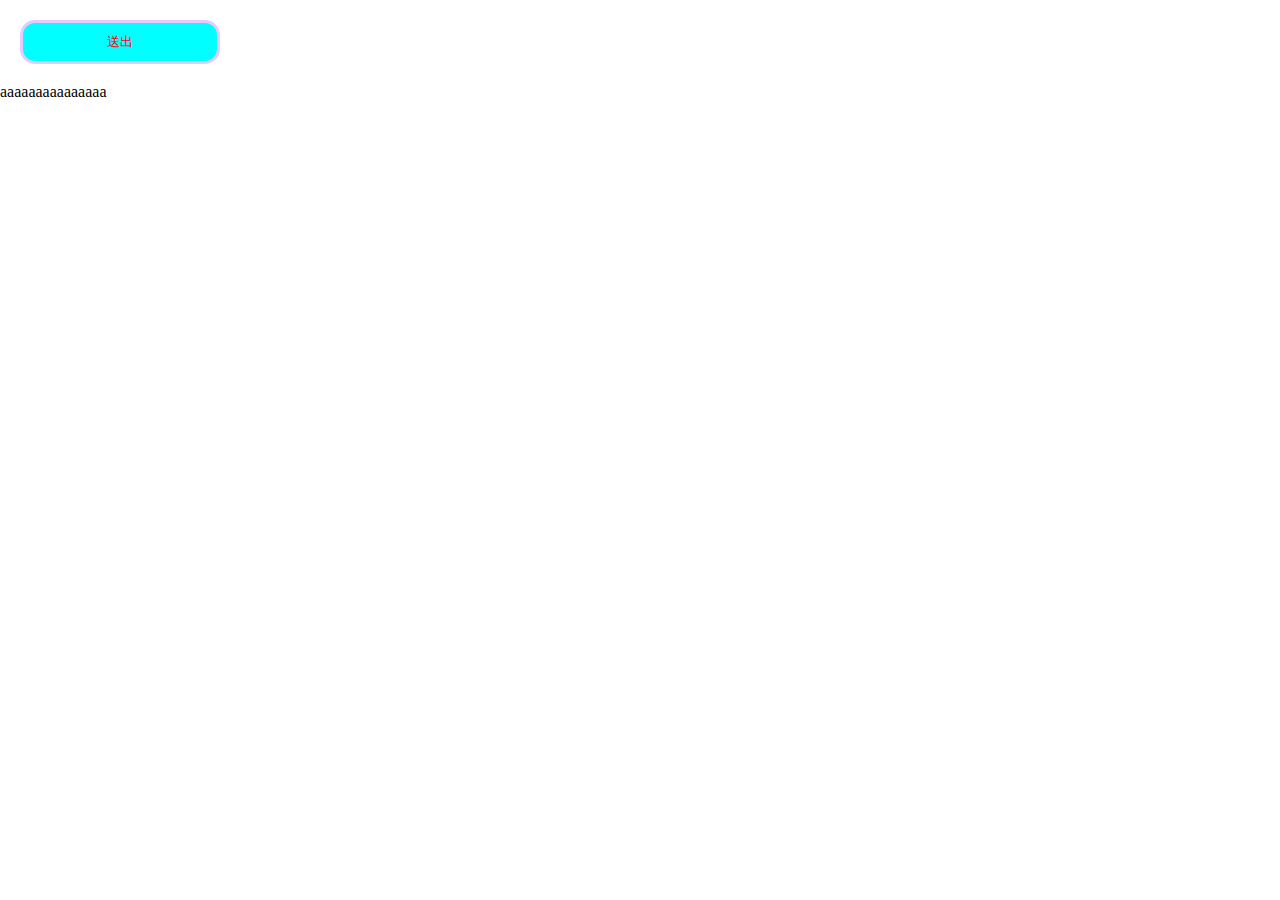
<file: home.html>
<!DOCTYPE html>
<html lang="en">
<head>
    <meta charset="UTF-8">
    <meta name="viewport" content="width=device-width, initial-scale=1.0">
    <title>Document</title>
    <link rel="stylesheet" href="./css/reset.css">
    <link rel="stylesheet" href="./css/style.css">
</head>
<body>
    <form action="home.html">
      <button class="btn" type="submit">送出</button>
    </form>
    aaaaaaaaaaaaaaa
</body>
</html>
</file>
<file: css/style.css>
.btn{
    background-color: aqua;
    width: 200px;
    padding: 10px 20px;
    margin: 20px;
    border-radius: 15px;
    color: red;
    cursor:pointer;
    border: 3px solid#E6CAFF;

}
.btn:hover{
    background-color: black;
    color: aliceblue;
}
</file>
